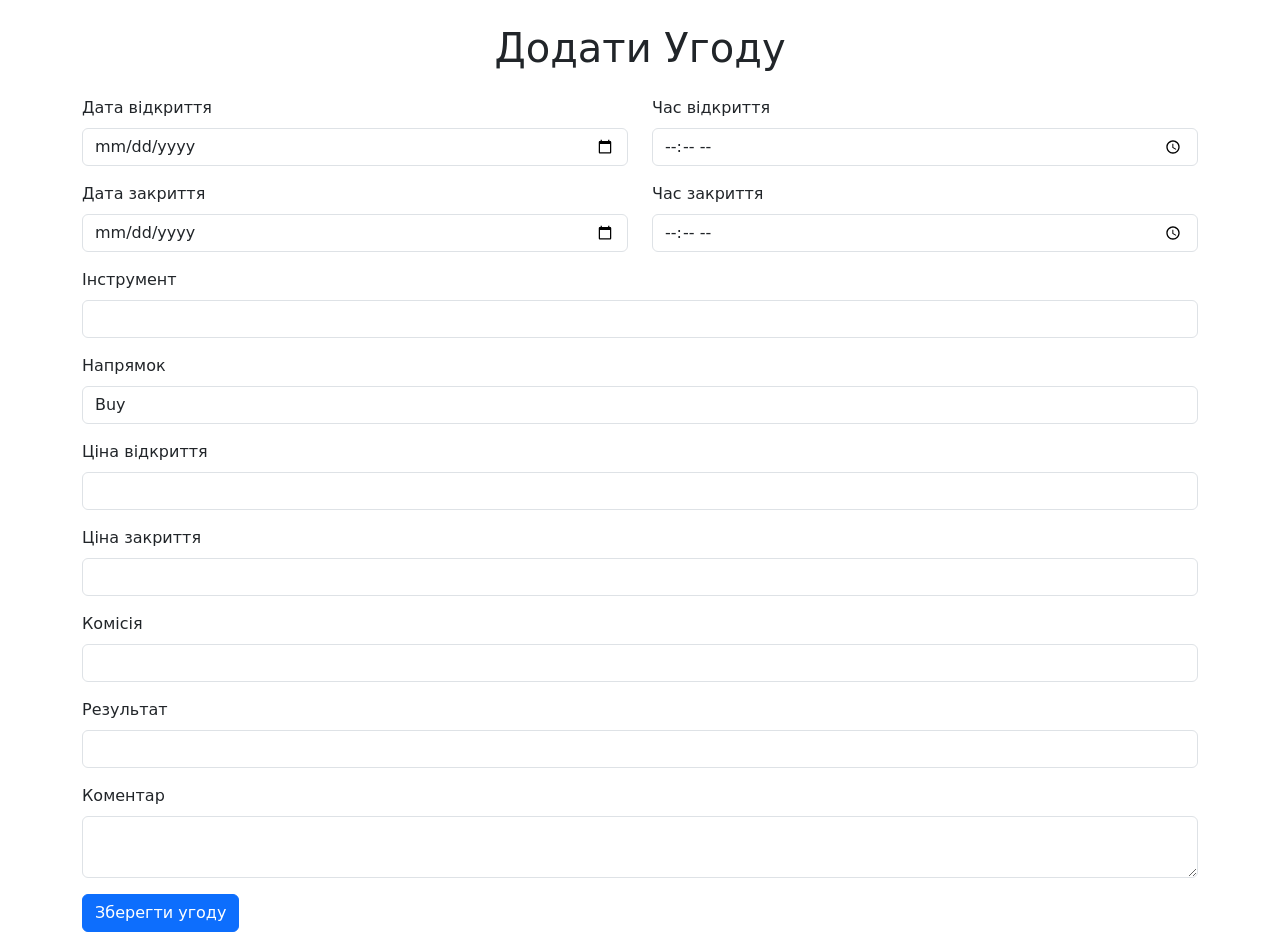
<file: add_deal.html>
<!DOCTYPE html>
<html lang="uk">
<head>
    <meta charset="UTF-8">
    <meta name="viewport" content="width=device-width, initial-scale=1.0">
    <title>Додати Угоду</title>
    <link rel="stylesheet" href="https://cdn.jsdelivr.net/npm/bootstrap@5.3.0/dist/css/bootstrap.min.css">
</head>
<body>
    <div class="container mt-4">
        <h1 class="text-center mb-4">Додати Угоду</h1>
        <form method="POST">
            <div class="row mb-3">
                <div class="col-md-6">
                    <label for="open_date" class="form-label">Дата відкриття</label>
                    <input type="date" id="open_date" name="open_date" class="form-control" required>
                </div>
                <div class="col-md-6">
                    <label for="open_time" class="form-label">Час відкриття</label>
                    <input type="time" id="open_time" name="open_time" class="form-control" required>
                </div>
            </div>

            <div class="row mb-3">
                <div class="col-md-6">
                    <label for="close_date" class="form-label">Дата закриття</label>
                    <input type="date" id="close_date" name="close_date" class="form-control" required>
                </div>
                <div class="col-md-6">
                    <label for="close_time" class="form-label">Час закриття</label>
                    <input type="time" id="close_time" name="close_time" class="form-control" required>
                </div>
            </div>

            <div class="mb-3">
                <label for="symbol" class="form-label">Інструмент</label>
                <input type="text" id="symbol" name="symbol" class="form-control" required>
            </div>

            <div class="mb-3">
                <label for="direction" class="form-label">Напрямок</label>
                <select id="direction" name="direction" class="form-control" required>
                    <option value="Buy">Buy</option>
                    <option value="Sell">Sell</option>
                </select>
            </div>

            <div class="mb-3">
                <label for="open_price" class="form-label">Ціна відкриття</label>
                <input type="number" step="0.0001" id="open_price" name="open_price" class="form-control" required>
            </div>

            <div class="mb-3">
                <label for="close_price" class="form-label">Ціна закриття</label>
                <input type="number" step="0.0001" id="close_price" name="close_price" class="form-control" required>
            </div>

            <div class="mb-3">
                <label for="commission" class="form-label">Комісія</label>
                <input type="number" step="0.0001" id="commission" name="commission" class="form-control" required>
            </div>

            <div class="mb-3">
                <label for="result" class="form-label">Результат</label>
                <input type="number" step="0.01" id="result" name="result" class="form-control" required>
            </div>

            <div class="mb-3">
                <label for="comment" class="form-label">Коментар</label>
                <textarea id="comment" name="comment" class="form-control"></textarea>
            </div>

            <button type="submit" class="btn btn-primary">Зберегти угоду</button>
        </form>
    </div>
</body>
</html>
</file>
